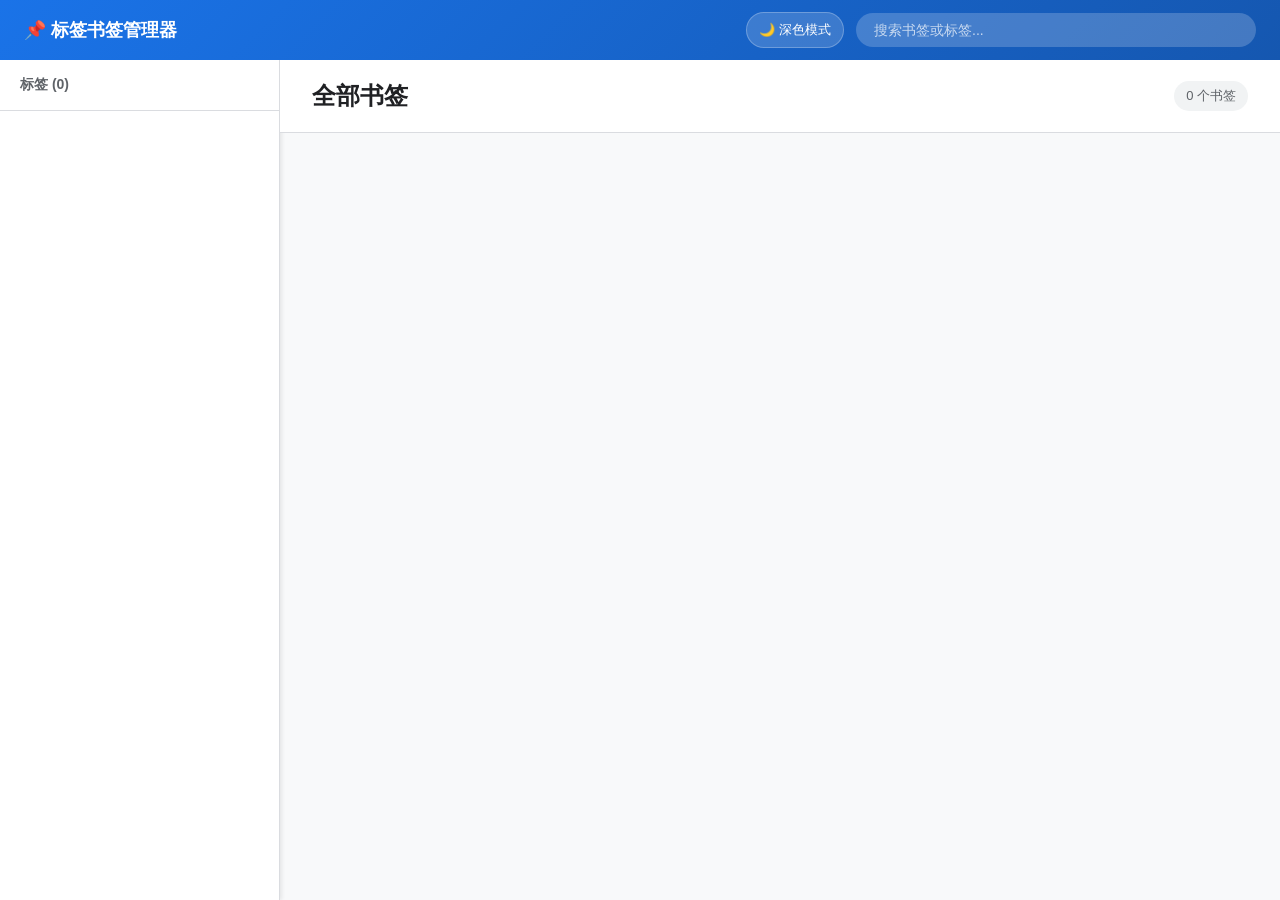
<file: index.html>
<!DOCTYPE html>
<html lang="zh-CN">
<head>
  <meta charset="UTF-8">
  <meta name="viewport" content="width=device-width, initial-scale=1.0">
  <title>标签书签管理器</title>
  <link rel="stylesheet" href="style.css">
</head>
<body>
  <header>
    <div class="header-title">📌 标签书签管理器</div>
    <div class="header-actions">
      <button id="theme-toggle" class="theme-toggle" type="button" aria-label="切换深色模式">🌙 深色模式</button>
      <div class="search-container">
        <input type="text" id="search-input" placeholder="搜索书签或标签...">
      </div>
    </div>
  </header>

  <div class="main-container">
    <aside class="sidebar">
      <div class="sidebar-title">标签 (<span id="tag-count">0</span>)</div>
      <ul id="tag-list" class="tag-list">
      </ul>
    </aside>

    <main class="content-area">
      <div class="content-header">
        <h2 id="content-title">全部书签</h2>
        <span id="result-count" class="result-count">0 个书签</span>
      </div>
      <div id="bookmark-list" class="bookmark-list">
      </div>
      <div class="pagination" id="pagination"></div>
      <div id="empty-state" class="empty-state" style="display:none;">
        <p>📚 暂无书签</p>
      </div>
    </main>
  </div>

  <!-- 编辑模态框 -->
  <div class="edit-modal" id="edit-modal">
    <div class="edit-modal-content">
      <h3 class="edit-modal-title">编辑书签名称</h3>
      <input type="text" class="edit-modal-input" id="edit-input" placeholder="输入新的书签名称">
      <div class="edit-modal-hint">💡 提示: 在书签名后加 #标签 可添加标签，例如：Google #搜索 #工具</div>
      <div class="edit-modal-actions">
        <button class="edit-modal-btn cancel" id="edit-cancel">取消</button>
        <button class="edit-modal-btn save" id="edit-save">保存</button>
      </div>
    </div>
  </div>

  <script src="main.js"></script>
  <!-- 标签输入建议列表 -->
  <datalist id="tag-suggestions"></datalist>
</body>
</html>
</file>
<file: style.css>
:root {
  --primary-color: #1a73e8;
  --bg-color: #f8f9fa;
  --sidebar-width: 280px;
  --border-color: #dadce0;
  --text-primary: #202124;
  --text-secondary: #5f6368;
  --hover-bg: #f1f3f4;
  --surface-color: #ffffff;
  --surface-elevated: #ffffff;
  --header-gradient-start: #1a73e8;
  --header-gradient-end: #1557b0;
  --shadow-color: rgba(0, 0, 0, 0.08);
  --input-bg: #ffffff;
  --input-border: #dadce0;
  --tag-pill-bg: #e8f0fe;
  --tag-pill-color: #1a73e8;
  --tag-pill-hover-bg: #c5e1f8;
  --modal-bg: #ffffff;
  --menu-bg: #ffffff;
  --overlay-bg: rgba(0, 0, 0, 0.5);
}

body[data-theme="dark"] {
  --primary-color: #60a5fa;
  --bg-color: #0f172a;
  --border-color: #334155;
  --text-primary: #f8fafc;
  --text-secondary: #cbd5e1;
  --hover-bg: #334155;
  --surface-color: #111827;
  --surface-elevated: #1f2937;
  --header-gradient-start: #2563eb;
  --header-gradient-end: #1d4ed8;
  --shadow-color: rgba(0, 0, 0, 0.35);
  --input-bg: #0f172a;
  --input-border: #475569;
  --tag-pill-bg: #1d4ed8;
  --tag-pill-color: #dbeafe;
  --tag-pill-hover-bg: #2563eb;
  --modal-bg: #111827;
  --menu-bg: #111827;
  --overlay-bg: rgba(0, 0, 0, 0.72);
}

* {
  box-sizing: border-box;
}

body {
  margin: 0;
  font-family: -apple-system, BlinkMacSystemFont, "Segoe UI", "Roboto", "Oxygen", sans-serif;
  background-color: var(--bg-color);
  display: flex;
  flex-direction: column;
  height: 100vh;
  color: var(--text-primary);
}

/* 顶部工具栏 */
header {
  background: linear-gradient(135deg, var(--header-gradient-start), var(--header-gradient-end));
  color: white;
  padding: 12px 24px;
  display: flex;
  align-items: center;
  justify-content: space-between;
  box-shadow: 0 2px 8px var(--shadow-color);
  min-height: 56px;
}

.header-actions {
  display: flex;
  align-items: center;
  gap: 12px;
  flex: 1;
  justify-content: flex-end;
}

.theme-toggle {
  border: 1px solid rgba(255, 255, 255, 0.25);
  background: rgba(255, 255, 255, 0.16);
  color: white;
  border-radius: 999px;
  padding: 8px 12px;
  cursor: pointer;
  font-size: 13px;
  transition: all 0.2s;
  white-space: nowrap;
}

.theme-toggle:hover {
  background: rgba(255, 255, 255, 0.24);
}

body[data-theme="dark"] .theme-toggle {
  border-color: var(--border-color);
  background: var(--surface-elevated);
  color: var(--text-primary);
}

.header-title {
  font-size: 18px;
  font-weight: 600;
  white-space: nowrap;
  margin-right: 24px;
}

.search-container {
  background: rgba(255, 255, 255, 0.2);
  border-radius: 24px;
  padding: 8px 16px;
  display: flex;
  align-items: center;
  flex: 1;
  max-width: 400px;
  transition: background 0.2s;
}

.search-container:focus-within {
  background: rgba(255, 255, 255, 0.3);
}

.search-container input {
  background: transparent;
  border: none;
  color: white;
  width: 100%;
  outline: none;
  font-size: 14px;
}

.search-container input::placeholder {
  color: rgba(255, 255, 255, 0.7);
}

/* 主体内容区 */
.main-container {
  display: flex;
  flex: 1;
  overflow: hidden;
}

/* 左侧标签栏 */
.sidebar {
  width: var(--sidebar-width);
  background: var(--surface-color);
  border-right: 1px solid var(--border-color);
  display: flex;
  flex-direction: column;
  box-shadow: 2px 0 4px var(--shadow-color);
}

.sidebar-title {
  padding: 16px 20px;
  font-weight: 600;
  font-size: 14px;
  color: var(--text-secondary);
  border-bottom: 1px solid var(--border-color);
  flex-shrink: 0;
}

.tag-list {
  list-style: none;
  margin: 0;
  padding: 8px 0;
  overflow-y: auto;
  flex: 1;
}

.tag-item {
  padding: 10px 16px;
  cursor: pointer;
  display: flex;
  align-items: center;
  justify-content: space-between;
  transition: all 0.2s;
  color: var(--text-primary);
  font-size: 13px;
  /* add vertical spacing so selected items don't blur together */
  margin: 4px 8px;
  border-radius: 8px;
  user-select: none;
}

.tag-item:hover {
  background-color: var(--hover-bg);
}

.tag-item.active {
  background-color: #c5e1f8;
  color: var(--primary-color);
  font-weight: 600;
  /* ensure active items still have the same margin spacing */
  margin-bottom: 4px;
}

.tag-item span:first-child {
  flex: 1;
  overflow: hidden;
  text-overflow: ellipsis;
  white-space: nowrap;
}

.tag-item small {
  margin-left: 8px;
  color: var(--text-secondary);
  font-size: 12px;
  flex-shrink: 0;
}

/* 右侧内容区 */
.content-area {
  flex: 1;
  display: flex;
  flex-direction: column;
  overflow: hidden;
}

.content-header {
  padding: 20px 32px;
  border-bottom: 1px solid var(--border-color);
  display: flex;
  align-items: center;
  justify-content: space-between;
  flex-shrink: 0;
  background: var(--surface-color);
}

.content-header h2 {
  margin: 0;
  font-size: 24px;
  font-weight: 600;
  color: var(--text-primary);
}

.result-count {
  font-size: 13px;
  color: var(--text-secondary);
  padding: 6px 12px;
  background: var(--hover-bg);
  border-radius: 16px;
}

.bookmark-list {
  flex: 1;
  overflow-y: auto;
  padding: 16px 32px;
  /* 使用瀑布流布局 */
  column-count: 3;
  column-gap: 16px;
  /* fallback to grid on older browsers */
  display: grid;
  grid-template-columns: repeat(auto-fill, minmax(280px, 1fr));
  gap: 16px;
  align-content: start;
}

.bm-card {
  background: var(--surface-color);
  border: 1px solid var(--border-color);
  border-radius: 8px;
  padding: 12px;
  transition: all 0.2s;
  display: flex;
  flex-direction: column;
  overflow: visible;
  /* remove fixed min-height so card height grows with content */
  min-height: auto;
  justify-content: flex-start;
  position: relative;
  /* allow card to break across columns nicely */
  break-inside: avoid;
}

.bm-card:hover {
  box-shadow: 0 4px 12px var(--shadow-color);
  border-color: var(--primary-color);
}

.bm-title {
  text-decoration: none;
  color: var(--primary-color);
  font-size: 13px;
  font-weight: 500;
  margin-bottom: 4px;
  /* allow title to occupy as many lines as needed rather than clamping */
  display: block;
  overflow-wrap: break-word;
  line-height: 1.4;
  word-break: break-word;
}

.bm-title:hover {
  text-decoration: underline;
}

.bm-tags {
  margin-top: 10px;
  display: flex;
  flex-wrap: wrap;
  gap: 6px;
  min-height: 24px;
}

.tag-pill {
  font-size: 11px;
  background: var(--tag-pill-bg);
  color: var(--tag-pill-color);
  padding: 4px 9px;
  border-radius: 12px;
  cursor: pointer;
  transition: all 0.2s;
  white-space: nowrap;
  flex-shrink: 0;
}

.tag-pill:hover {
  background: var(--tag-pill-hover-bg);
  font-weight: 500;
}

/* when tag pill contains a remove button */
/* keep pill width unchanged by not adding extra padding */
.tag-pill {
  position: relative;
}

/* red close icon in top-right corner */
.tag-pill .tag-remove {
  position: absolute;
  /* move slightly outside pill boundaries */
  right: -4px;
  top: -4px;
  width: 16px;
  height: 16px;
  background: #d33b27;
  border-radius: 50%;
  color: white;
  font-size: 12px;
  line-height: 16px; /* center vertically */
  display: flex;
  align-items: center;
  justify-content: center;
  cursor: pointer;
  display: none;
}

.tag-pill:hover .tag-remove {
  display: inline;
}

.bm-url {
  font-size: 11px;
  color: var(--text-secondary);
  overflow: hidden;
  text-overflow: ellipsis;
  white-space: nowrap;
  padding-top: 10px;
  border-top: 1px solid var(--border-color);
  margin-top: auto;
}

/* hide url by default to make cards more compact; revealed via context menu */
.bm-url {
  display: none;
}

/* card context menu styling (reuse tag menu styles) */
.card-context-menu {
  position: fixed;
  background: var(--menu-bg);
  border: 1px solid var(--border-color);
  border-radius: 4px;
  box-shadow: 0 2px 8px var(--shadow-color);
  z-index: 2000;
  min-width: 160px;
  padding: 4px 0;
}

.card-context-menu-item {
  padding: 8px 16px;
  cursor: default;
  font-size: 13px;
  color: var(--text-primary);
  user-select: none;
}

/* 标签输入框 */
.tag-input {
  display: none;
  border: 1px solid var(--input-border);
  background: var(--input-bg);
  color: var(--text-primary);
  border-radius: 6px;
  padding: 4px 8px;
  font-size: 12px;
  margin-left: 4px;
  max-width: 120px;
}

/* show the tag input when hovering over the card *or when it has focus
   this prevents the input disappearing as soon as the mouse moves off the
   card while interacting with the datalist suggestions */
/* keep input visible when hovering the card or when the card/input has focus
   this covers cases where the user clicks on a suggestion and focus
   briefly moves (datalist interactions can blur the input) */
.bm-card:hover .tag-input,
.bm-card:focus-within .tag-input,
.tag-input:focus {
  display: inline-block;
}

/* 编辑模态框 */
.edit-modal {
  display: none;
  position: fixed;
  top: 0;
  left: 0;
  right: 0;
  bottom: 0;
  background: var(--overlay-bg);
  z-index: 1000;
  align-items: center;
  justify-content: center;
}

.edit-modal.active {
  display: flex;
}

.edit-modal-content {
  background: var(--modal-bg);
  border-radius: 12px;
  padding: 24px;
  box-shadow: 0 10px 40px var(--shadow-color);
  width: 90%;
  max-width: 500px;
  animation: slideUp 0.3s ease;
}

@keyframes slideUp {
  from {
    transform: translateY(20px);
    opacity: 0;
  }
  to {
    transform: translateY(0);
    opacity: 1;
  }
}

.edit-modal-title {
  font-size: 18px;
  font-weight: 600;
  margin-bottom: 16px;
  color: var(--text-primary);
}

.edit-modal-input {
  width: 100%;
  padding: 12px;
  border: 1px solid var(--border-color);
  border-radius: 8px;
  font-size: 14px;
  margin-bottom: 16px;
  font-family: inherit;
  box-sizing: border-box;
}

.edit-modal-input:focus {
  outline: none;
  border-color: var(--primary-color);
  box-shadow: 0 0 0 3px rgba(26, 115, 232, 0.1);
}

.edit-modal-hint {
  font-size: 12px;
  color: var(--text-secondary);
  margin-bottom: 16px;
  padding: 8px;
  background: var(--hover-bg);
  border-radius: 4px;
}

.edit-modal-actions {
  display: flex;
  gap: 12px;
  justify-content: flex-end;
}

.edit-modal-btn {
  padding: 8px 16px;
  border: none;
  border-radius: 6px;
  font-size: 13px;
  font-weight: 500;
  cursor: pointer;
  transition: all 0.2s;
}

.edit-modal-btn.cancel {
  background: var(--hover-bg);
  color: var(--text-primary);
}

.edit-modal-btn.cancel:hover {
  background: var(--border-color);
}

.edit-modal-btn.save {
  background: var(--primary-color);
  color: white;
}

.edit-modal-btn.save:hover {
  background: #1557b0;
}

/* 编辑按钮 */
.bm-edit-btn {
  position: absolute;
  top: 8px;
  right: 8px;
  width: 32px;
  height: 32px;
  border: none;
  background: transparent;
  color: var(--text-secondary);
  cursor: pointer;
  border-radius: 6px;
  display: flex;
  align-items: center;
  justify-content: center;
  transition: all 0.2s;
  font-size: 16px;
  opacity: 0;
}

.bm-card:hover .bm-edit-btn {
  opacity: 1;
  background: var(--hover-bg);
}

.bm-edit-btn:hover {
  background: var(--border-color);
  color: var(--primary-color);
}

/* 分页控件 */
.pagination {
  padding: 20px 32px;
  text-align: center;
  flex-shrink: 0;
  display: flex;
  align-items: center;
  justify-content: center;
  gap: 8px;
}

.pagination button {
  padding: 8px 12px;
  border: 1px solid var(--border-color);
  background: var(--surface-color);
  cursor: pointer;
  border-radius: 4px;
  font-size: 13px;
  color: var(--text-primary);
  transition: all 0.2s;
  min-width: 36px;
}

.pagination button:hover {
  border-color: var(--primary-color);
  color: var(--primary-color);
}

.pagination button.active {
  background: var(--primary-color);
  color: white;
  border-color: var(--primary-color);
  font-weight: 600;
}

/* 空状态 */
.empty-state {
  display: flex;
  align-items: center;
  justify-content: center;
  height: 100%;
  flex-direction: column;
  color: var(--text-secondary);
}

.empty-state p {
  font-size: 18px;
  margin: 0;
}

/* 标签右键菜单 */
.tag-context-menu {
  position: fixed;
  background: var(--menu-bg);
  border: 1px solid var(--border-color);
  border-radius: 4px;
  box-shadow: 0 2px 8px var(--shadow-color);
  z-index: 2000;
  min-width: 120px;
  padding: 4px 0;
}

.tag-context-menu-item {
  padding: 8px 16px;
  cursor: pointer;
  font-size: 13px;
  color: var(--text-primary);
  transition: background-color 0.1s;
  user-select: none;
}

.tag-context-menu-item:hover {
  background-color: var(--hover-bg);
}

.tag-context-menu-item.danger {
  color: #d33b27;
}

.tag-context-menu-item.danger:hover {
  background-color: #ffebee;
}
</file>
